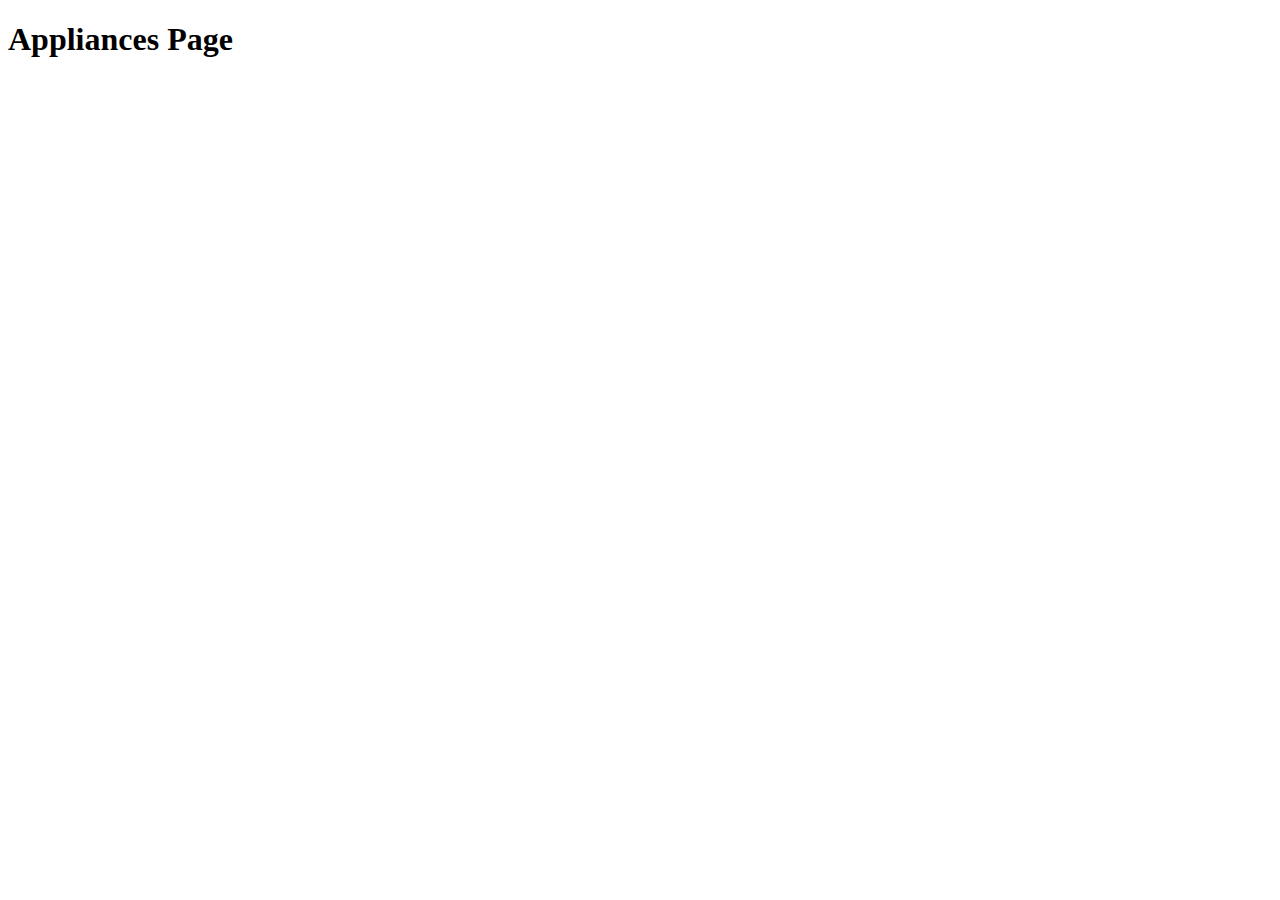
<file: appliances.html>
<!DOCTYPE html>
<html lang="en">
<head>
    <meta charset="UTF-8">
    <meta name="viewport" content="width=device-width, initial-scale=1.0">
    <title>Document</title>
</head>
<body>
    <h1>Appliances Page</h1>
    <script>
        let openshopping = document.querySelector(".shopping");
let closeshopping = document.querySelector(".closeShopping");
let list = document.querySelector(".list");
let listCard = document.querySelector(".listCard");
let body = document.querySelector("body");
let total = document.querySelector(".total");
let quantity = document.querySelector(".quantity");

openshopping.addEventListener("click", () => {
  body.classList.add("active");
});

closeshopping.addEventListener("click", () => {
  body.classList.remove("active");
});

let products = [
  {
    id: 1,
    name: "Pizza",
    image: "../image1.jpg",
    price: 1200,
  },
  {
    id: 2,
    name: "Chicken Balls",
    image: "../image2.jpg",
    price: 1000,
  },
  {
    id: 3,
    name: "Burger",
    image: "../image3.jpg",
    price: 120,
  },
  {
    id: 4,
    name: "French fries",
    image: "../image4.jpg",
    price: 200,
  },
  {
    id: 5,
    name: "Soup",
    image: "../img.jpg",
    price: 300,
  },
  {
    id: 6,
    name: "Pan Pizza",
    image: "../img1.jpg",
    price: 600,
  },
];

let listCards = [];

function initApp() {
  products.forEach((value, key) => {
    let newDiv = document.createElement("div");
    newDiv.classList.add("item");

    newDiv.innerHTML = `
      <img src="images/${value.image}"/>
      <div class="title">${value.name}</div>
      <div class="price">${value.price.toLocaleString()}</div>
      <button onclick="addToCart(${key})">Add to Cart</button>
    `;
    list.appendChild(newDiv);
  });
}

initApp();

function addToCart(key) {
  if (listCards[key] == null) {
    listCards[key] = { ...products[key], quantity: 1 };
  } else {
    listCards[key].quantity += 1;
  }
  reloadCard();
}

function reloadCard() {
  listCard.innerHTML = "";
  let count = 0;
  let totalPrice = 0;

  listCards.forEach((value, key) => {
    totalPrice += value.price * value.quantity;
    count += value.quantity;

    if (value != null) {
      let newDiv = document.createElement("li");
      newDiv.innerHTML = `
        <div><img src='images/${value.image}' width="100" height="auto"/></div>
        <div>${value.name}</div>
        <div>${(value.price * value.quantity).toLocaleString()}</div>
        <div>
          <button onclick="changequantity(${key}, ${
        value.quantity - 1
      })">-</button>
          <div class="count">${value.quantity}</div>
          <button onclick="changequantity(${key}, ${
        value.quantity + 1
      })">+</button>
        </div>`;
      listCard.appendChild(newDiv);
    }
  });
  total.innerText = totalPrice.toLocaleString();
  quantity.innerText = count;
}
function changequantity(key, quantity) {
  if (quantity <= 0) {
    delete listCards[key];
  } else {
    listCards[key].quantity = quantity;
  }
  reloadCard();
}
    </script>
</body>
</html>
</file>
